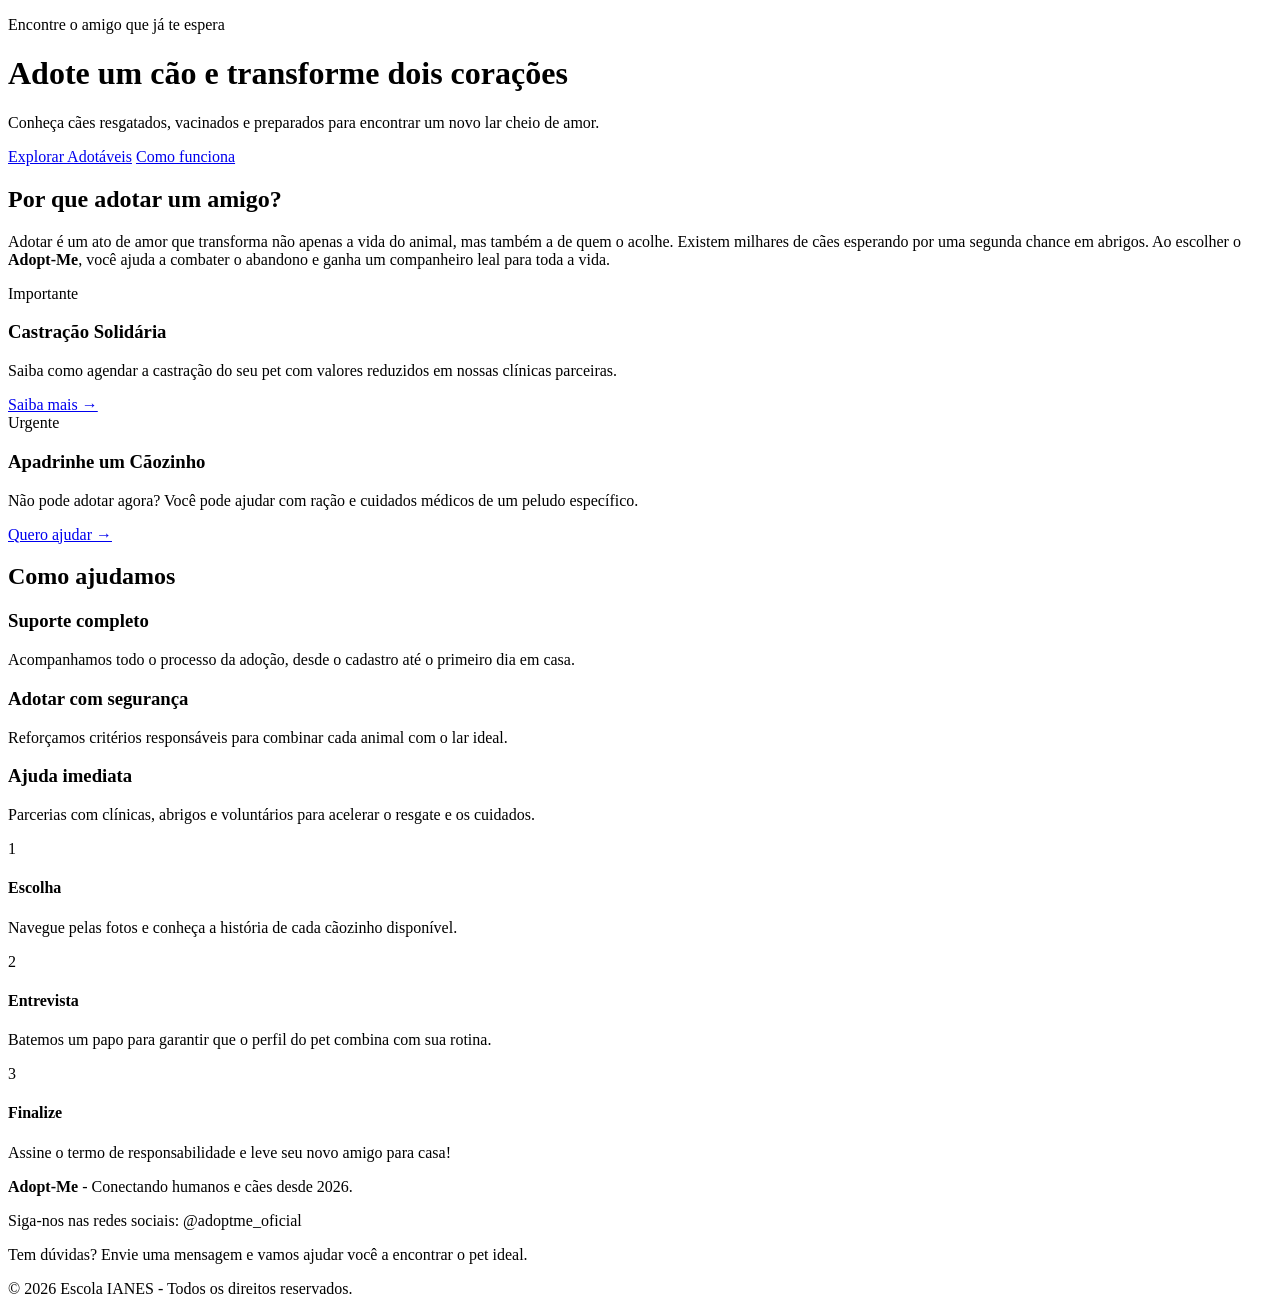
<file: src/main/resources/templates/home/index.html>
<!--<!DOCTYPE html>
<html lang="pt-br" xmlns:th="http://www.thymeleaf.org">
<head>
    <meta charset="UTF-8">
    <meta name="viewport" content="width=device-width, initial-scale=1.0">
    <title>Adopt-Me | Encontre seu melhor amigo</title>
    <link rel="stylesheet" th:href="@{/css/style.css}">
    <link rel="stylesheet" th:href="@{/css/index.css}">

</head>
<body>
    <div th:replace="~{fragments/menu.html :: menu}"></div>

    <header class="hero-section">
        <div class="hero-content">
            <p class="eyebrow">Encontre o amigo que já te espera</p>
            <h1>Adote um cão e transforme dois corações</h1>
            <p>Conheça cães resgatados, vacinados e preparados para encontrar um novo lar cheio de amor.</p>
            <div class="hero-actions">
                <a href="#adotar" class="btn-cta">Explorar Adotáveis</a>
                <a href="#sobre" class="btn-secondary">Como funciona</a>
            </div>
        </div>
    </header>

    <main class="container">
        
        <section class="info-text" id="sobre">
            <h2>Por que adotar um amigo?</h2>
            <p>
                Adotar é um ato de amor que transforma não apenas a vida do animal, mas também a de quem o acolhe.
                Existem milhares de cães esperando por uma segunda chance em abrigos. Ao escolher o <strong>Adopt-Me</strong>,
                você ajuda a combater o abandono e ganha um companheiro leal para toda a vida.
            </p>
        </section>

        <section class="banner-grid">

        <div th:replace="~{/fragments/listagem_pet.html :: listagem_pet}">
        </div>
        </section>

        <section class="banner-grid">
            <div class="banner-item yellow">
                <span class="tag">Importante</span>
                <h3>Castração Solidária</h3>
                <p>Saiba como agendar a castração do seu pet com valores reduzidos em nossas clínicas parceiras.</p>
                <a href="#" class="link-banner">Saiba mais →</a>
            </div>
            <div class="banner-item blue">
                <span class="tag">Urgente</span>
                <h3>Apadrinhe um Cãozinho</h3>
                <p>Não pode adotar agora? Você pode ajudar com ração e cuidados médicos de um peludo específico.</p>
                <a href="#" class="link-banner">Quero ajudar →</a>
            </div>
        </section>




        <section class="benefits-section">
            <h2>Como ajudamos</h2>
            <div class="benefits-grid">
                <article class="benefit-card">
                    <h3>Suporte completo</h3>
                    <p>Acompanhamos todo o processo da adoção, desde o cadastro até o primeiro dia em casa.</p>
                </article>
                <article class="benefit-card">
                    <h3>Adotar com segurança</h3>
                    <p>Reforçamos critérios responsáveis para combinar cada animal com o lar ideal.</p>
                </article>
                <article class="benefit-card">
                    <h3>Ajuda imediata</h3>
                    <p>Parcerias com clínicas, abrigos e voluntários para acelerar o resgate e os cuidados.</p>
                </article>
            </div>

        </section>

        <section class="steps-section">
            <div class="step">
                <div class="step-icon">1</div>
                <h4>Escolha</h4>
                <p>Navegue pelas fotos e conheça a história de cada cãozinho disponível.</p>
            </div>
            <div class="step">
                <div class="step-icon">2</div>
                <h4>Entrevista</h4>
                <p>Batemos  papo para garantir que o perfil do pet combina com sua rotina.</p>
            </div>
            <div class="step">
                <div class="step-icon">3</div>
                <h4>Finalize</h4>
                <p>Assine o termo de responsabilidade e leve seu novo amigo para casa!</p>
            </div>
        </section>

    </main>

    <div id="doe"></div>
    <footer class="footer" id="contato">
        <div class="footer-content">
            <p><strong>Adopt-Me</strong> - Conectando humanos e cães desde 2026.</p>
            <p>Siga-nos nas redes sociais: @adoptme_oficial</p>
            <p>Tem dúvidas? Envie uma mensagem e vamos ajudar você a encontrar o pet ideal.</p>
            <p>&copy; 2026 Escola IANES - Todos os direitos reservados.</p>
        </div>
    </footer>

</body>
</html>-->

<!DOCTYPE html>
<html lang="pt-br" xmlns:th="http://www.thymeleaf.org">
<head>
    <meta charset="UTF-8">
    <meta name="viewport" content="width=device-width, initial-scale=1.0">
    <title>Adopt-Me | Encontre seu melhor amigo</title>
    <link rel="stylesheet" th:href="@{/css/style.css}">
    <link rel="stylesheet" th:href="@{/css/index.css}">

</head>
<body>
<div th:replace="~{fragments/menu.html :: menu}"></div>

<header class="hero-section">
    <div class="hero-content">
        <p class="eyebrow">Encontre o amigo que já te espera</p>
        <h1>Adote um cão e transforme dois corações</h1>
        <p>Conheça cães resgatados, vacinados e preparados para encontrar um novo lar cheio de amor.</p>
        <div class="hero-actions">
            <a href="#adotar" class="btn-cta">Explorar Adotáveis</a>
            <a href="#sobre" class="btn-secondary">Como funciona</a>
        </div>
    </div>
</header>

<main class="container">

    <section class="info-text" id="sobre">
        <h2>Por que adotar um amigo?</h2>
        <p>
            Adotar é um ato de amor que transforma não apenas a vida do animal, mas também a de quem o acolhe.
            Existem milhares de cães esperando por uma segunda chance em abrigos. Ao escolher o <strong>Adopt-Me</strong>,
            você ajuda a combater o abandono e ganha um companheiro leal para toda a vida.
        </p>
    </section>

    <section class="banner-grid">
        <div th:replace="~{fragments/listagem_pet.html :: listagem_pet}"></div>
    </section>

    <section class="banner-grid">
        <div class="banner-item yellow">
            <span class="tag">Importante</span>
            <h3>Castração Solidária</h3>
            <p>Saiba como agendar a castração do seu pet com valores reduzidos em nossas clínicas parceiras.</p>
            <a href="#" class="link-banner">Saiba mais →</a>
        </div>
        <div class="banner-item blue">
            <span class="tag">Urgente</span>
            <h3>Apadrinhe um Cãozinho</h3>
            <p>Não pode adotar agora? Você pode ajudar com ração e cuidados médicos de um peludo específico.</p>
            <a href="#" class="link-banner">Quero ajudar →</a>
        </div>
    </section>

    <section class="benefits-section">
        <h2>Como ajudamos</h2>
        <div class="benefits-grid">
            <article class="benefit-card">
                <h3>Suporte completo</h3>
                <p>Acompanhamos todo o processo da adoção, desde o cadastro até o primeiro dia em casa.</p>
            </article>
            <article class="benefit-card">
                <h3>Adotar com segurança</h3>
                <p>Reforçamos critérios responsáveis para combinar cada animal com o lar ideal.</p>
            </article>
            <article class="benefit-card">
                <h3>Ajuda imediata</h3>
                <p>Parcerias com clínicas, abrigos e voluntários para acelerar o resgate e os cuidados.</p>
            </article>
        </div>
    </section>

    <section class="steps-section">
        <div class="step">
            <div class="step-icon">1</div>
            <h4>Escolha</h4>
            <p>Navegue pelas fotos e conheça a história de cada cãozinho disponível.</p>
        </div>
        <div class="step">
            <div class="step-icon">2</div>
            <h4>Entrevista</h4>
            <p>Batemos um papo para garantir que o perfil do pet combina com sua rotina.</p>
        </div>
        <div class="step">
            <div class="step-icon">3</div>
            <h4>Finalize</h4>
            <p>Assine o termo de responsabilidade e leve seu novo amigo para casa!</p>
        </div>
    </section>

</main>

<div id="doe"></div>
<footer class="footer" id="contato">
    <div class="footer-content">
        <p><strong>Adopt-Me</strong> - Conectando humanos e cães desde 2026.</p>
        <p>Siga-nos nas redes sociais: @adoptme_oficial</p>
        <p>Tem dúvidas? Envie uma mensagem e vamos ajudar você a encontrar o pet ideal.</p>
        <p>&copy; 2026 Escola IANES - Todos os direitos reservados.</p>
    </div>
</footer>

</body>
</html>
</file>
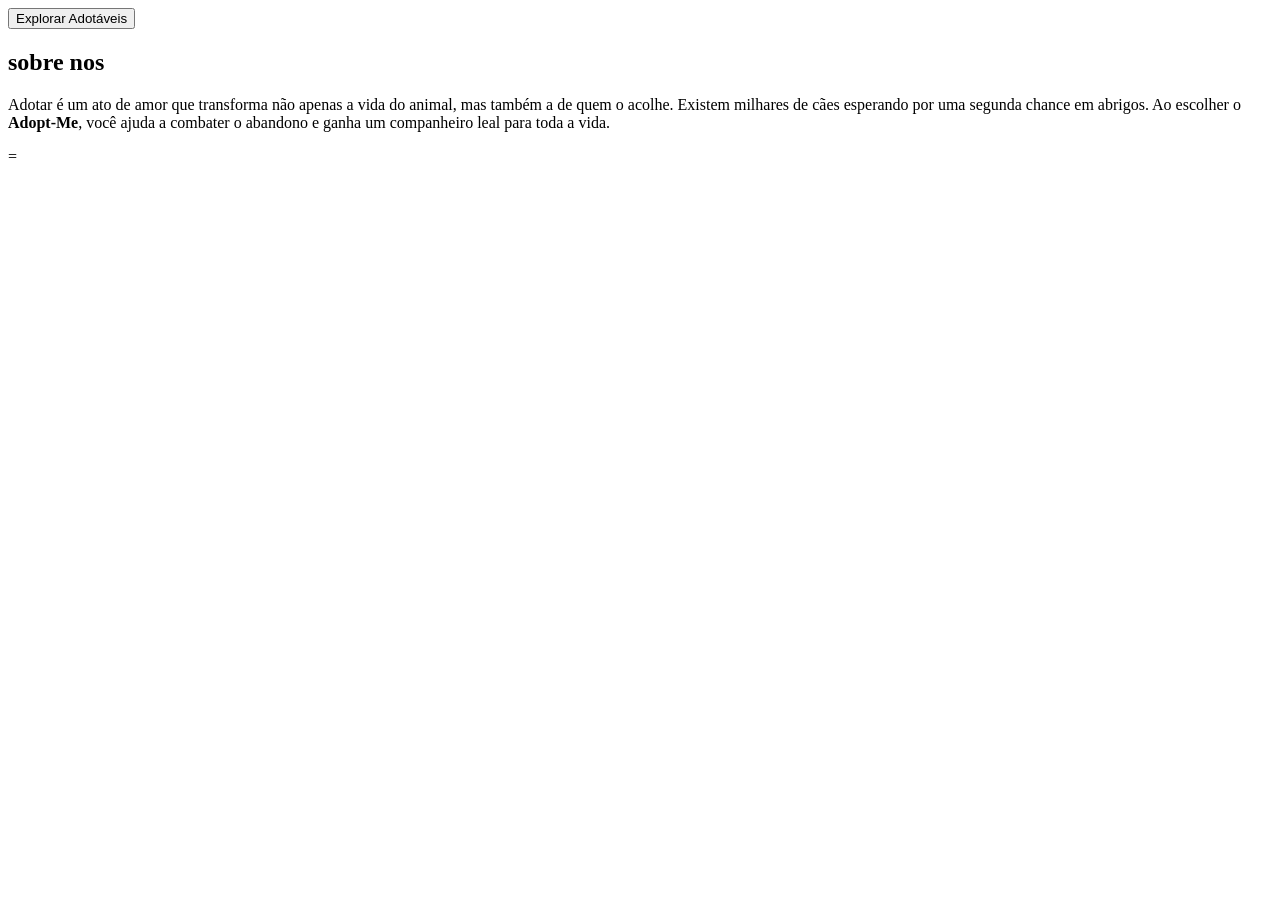
<file: src/main/resources/templates/home/sobre.html>
<!DOCTYPE html>
<html lang="en">
<head>
    <meta charset="UTF-8">
    <meta name="viewport" content="width=device-width, initial-scale=1.0">
    <link rel="stylesheet" th:href="@{/css/style.css}">

    <title>sobre nos </title>
</head>
    <body>

        <div th:replace="~{fragments/menu.html :: menu}"></div>

        <header class="hero-section">
            <div class="banner-main">


                <button class="btn-cta">Explorar Adotáveis</button>
            </div>
        </header>

        <main class="container">

            <section class="info-text">
                <h2>sobre nos</h2>

                <p>
                    Adotar é um ato de amor que transforma não apenas a vida do animal, mas também a de quem o acolhe.
                    Existem milhares de cães esperando por uma segunda chance em abrigos. Ao escolher o <strong>Adopt-Me</strong>,
                    você ajuda a combater o abandono e ganha um companheiro leal para toda a vida.
                </p>

            </section>

        </main>=

    </body>
</html>
</file>
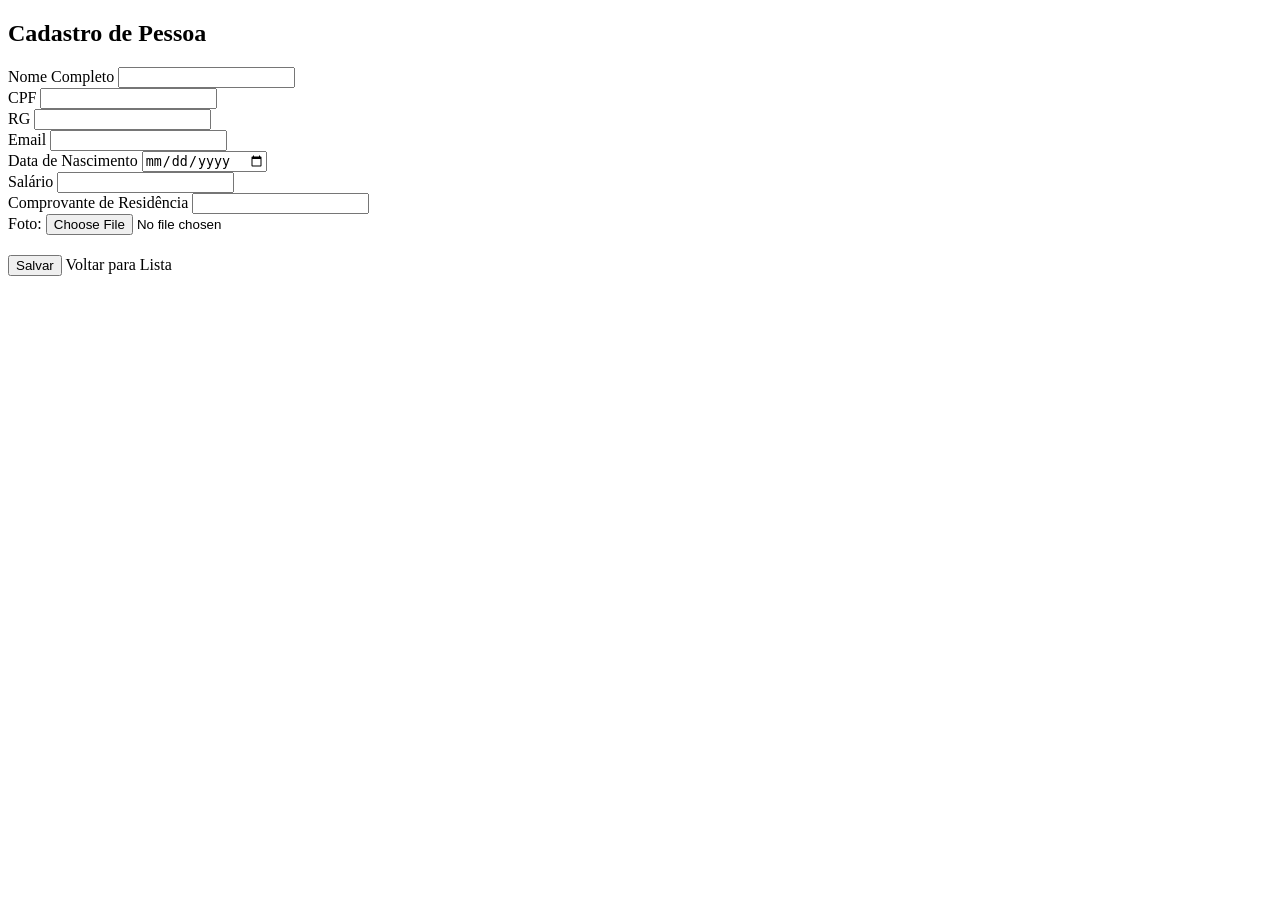
<file: src/main/resources/templates/pessoa/cadastro.html>
<!DOCTYPE html>
<html lang="pt-br" xmlns:th="http://www.thymeleaf.org">
<head>
    <meta charset="UTF-8">
    <meta name="viewport" content="width=device-width, initial-scale=1.0">
    <title>Cadastro - Pessoa</title>
    <link rel="stylesheet" th:href="@{/css/style.css}">
    <link rel="stylesheet" th:href="@{/css/Cadastro_alterar_listagem.css}">

</head>
<body>
<main>
    <div class="card">
        <h2>Cadastro de Pessoa</h2>
        <form id="form-cadastro" th:action="@{/pessoa/salvar}" th:object="${pessoa}" method="post" enctype="multipart/form-data">

            <div class="form-grid">

                <div class="form-group">
                    <label>Nome Completo</label>
                    <input type="text" id="nome" required th:field="*{nome}">
                </div>

                <div class="form-group">
                    <label>CPF</label>
                    <input type="text" id="cpf" required th:field="*{cpf}">
                </div>

                <div class="form-group">
                    <label>RG</label>
                    <input type="text" id="rg" th:field="*{rg}">
                </div>

                <div class="form-group">
                    <label>Email</label>
                    <input type="email" id="email" required th:field="*{email}">
                </div>

                <div class="form-group">
                    <label>Data de Nascimento</label>
                    <input type="date" id="data_nascimento" th:field="*{data_nasc}">
                </div>

                <div class="form-group">
                    <label>Salário</label>
                    <input type="number" id="salario" step="0.01" th:field="*{salario}">
                </div>

                <div class="form-group">
                    <label>Comprovante de Residência</label>
                    <input type="number" id="comp_res" step="0.01" th:field="*{comprov_residen}">
                </div>

                <div class="form-group">
                    <label>Foto:</label>
                    <input type="file" name="arquivoFoto" accept="image/*">
                </div>

            </div>

            <div style="margin-top: 20px;">
                <button type="submit" class="btn btn-success">Salvar</button>
                <a th:href="@{/pessoa/listagem}" class="btn btn-alter">Voltar para Lista</a>
            </div>
        </form>
    </div>
</main>

</body>
</html>
</file>
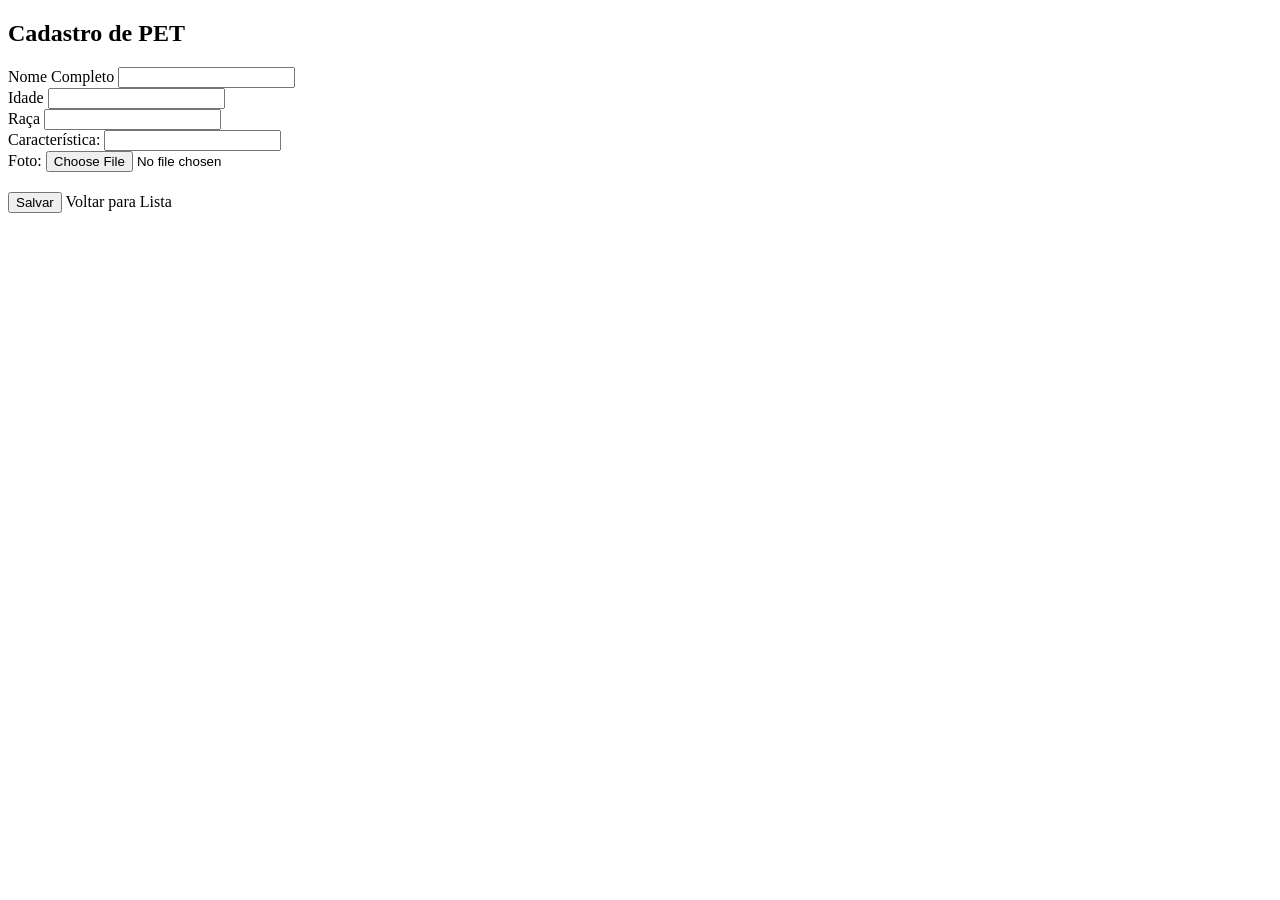
<file: src/main/resources/templates/pet/cadastro.html>
<!DOCTYPE html>
<html lang="pt-br" xmlns:th="http://www.thymeleaf.org">
<head>
    <meta charset="UTF-8">
    <meta name="viewport" content="width=device-width, initial-scale=1.0">
    <title>Cadastro - PET</title>
    <link rel="stylesheet" th:href="@{/css/style.css}">
    <link rel="stylesheet" th:href="@{/css/Cadastro_alterar_listagem.css}">

</head>
<body>
<div th:replace="~{fragments/menu.html :: menu}"></div>
<main>
    <div class="card">
        <h2>Cadastro de PET</h2>
        <form id="form-cadastro" th:action="@{/pet/salvar}" th:object="${pet}" method="post" enctype="multipart/form-data">

            <div class="form-grid">

                <div class="form-group">
                    <label>Nome Completo</label>
                    <input type="text" id="nome" required th:field="*{nome}">
                </div>

                <div class="form-group">
                    <label>Idade</label>
                    <input type="text" id="idade" required th:field="*{idade}">
                </div>

                <div class="form-group">
                    <label>Raça</label>
                    <input type="text" id="raca" th:field="*{raca}">
                </div>

                <div class="form-group">
                    <label>Característica: </label>
                    <input type="text" id="raca" th:field="*{caracteristica}">
                </div>

                <div class="form-group">
                    <label>Foto:</label>
                    <input type="file" name="arquivoFoto" accept="image/*">
                </div>

            </div>

            <div style="margin-top: 20px;">
                <button type="submit" class="btn btn-success">Salvar</button>
                <a th:href="@{/pet/listagem}" class="btn btn-alter">Voltar para Lista</a>
            </div>
        </form>
    </div>
</main>

</body>
</html>
</file>
